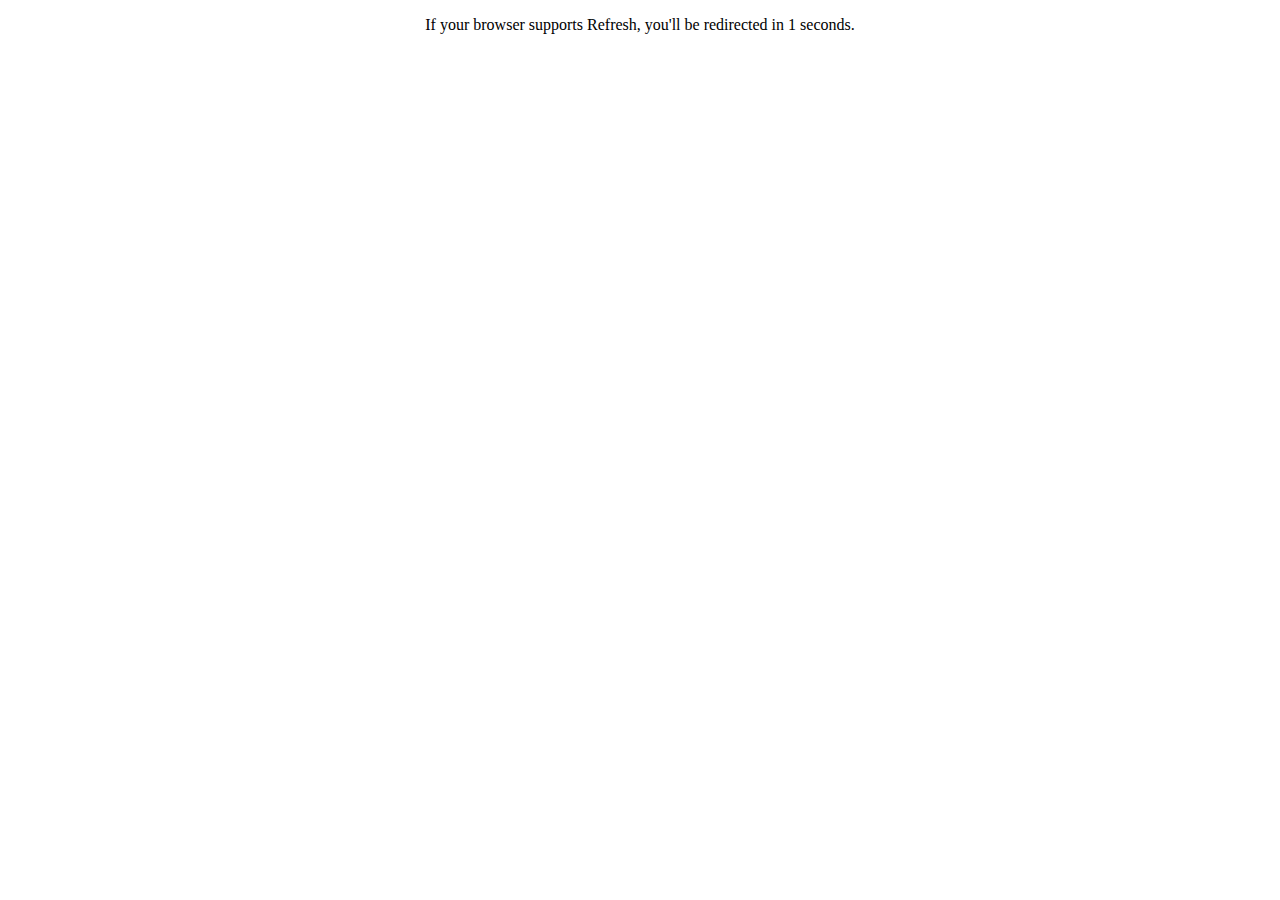
<file: index.html>
<!DOCTYPE html>
<html>

<head>
    <title>HTML Redirect</title>
    <meta http-equiv="refresh" content="1; url =
    B4002.0050.html" />
</head>

<body>
    <p style="text-align:center;">
        If your browser supports Refresh,
        you'll be redirected in 1 seconds.
    </p>

</body>

</html>
</file>
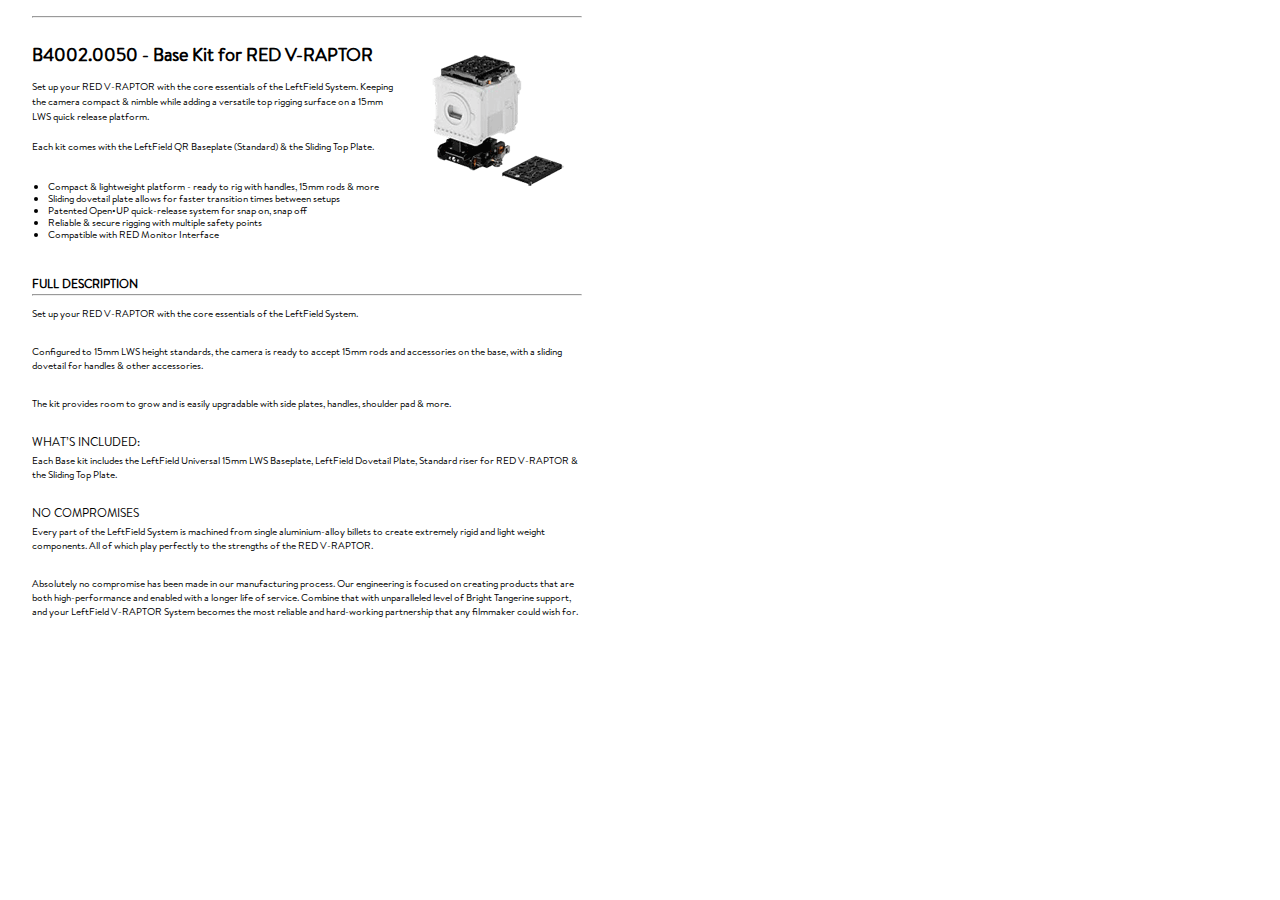
<file: B4002.0050.html>
<!DOCTYPE html>
<html lang="en">

<head>
    <meta charset="utf-8">
    <meta http-equiv="X-UA-Compatible" content="IE=edge,chrome=1">
    <title>B4002.0050 - Base Kit for RED V-RAPTOR</title>
    <meta name="viewport" content="width=device-width, initial-scale=1.0">
    <link rel="stylesheet" href="B4002.0050.css">
</head>
<body>
    <hr/>
    <img class="shortcopy" src="B4002.0050.png" alt="B4002.0050">
    <h1>B4002.0050 - Base Kit for RED V-RAPTOR</h1>
    <p class="shortcopy">Set up your RED V-RAPTOR with the core essentials of the LeftField System. Keeping the camera compact & nimble while adding a versatile top rigging surface on a 15mm LWS quick release platform.
    <br/><br/>Each kit comes with the LeftField QR Baseplate (Standard) & the Sliding Top Plate.</p>

    <ul class="shortcopy">
    <li>Compact & lightweight platform - ready to rig with handles, 15mm rods & more</li>
    <li>Sliding dovetail plate allows for faster transition times between setups</li>
    <li>Patented Open•UP quick-release system for snap on, snap off</li>
    <li>Reliable & secure rigging with multiple safety points</li>
    <li>Compatible with RED Monitor Interface</li>
    </ul>
    
    <h2 class="productcopy-sub">FULL DESCRIPTION</h2>
    <hr/>
    <p class="productcopy">Set up your RED V-RAPTOR with the core essentials of the LeftField System.</p>
    <p class="productcopy">Configured to 15mm LWS height standards, the camera is ready to accept 15mm rods and accessories on the base, with a sliding dovetail for handles & other accessories.</p>
    <p class="productcopy">The kit provides room to grow and is easily upgradable with side plates, handles, shoulder pad & more.</p>

    <p class="productcopy-sub">WHAT’S INCLUDED:</p>
    <p class="productcopy">Each Base kit includes the LeftField Universal 15mm LWS Baseplate, LeftField Dovetail Plate, Standard riser for RED V-RAPTOR & the Sliding Top Plate.</p>

    <p class="productcopy-sub">NO COMPROMISES</p>
    <p class="productcopy">Every part of the LeftField System is machined from single aluminium-alloy billets to create extremely rigid and light weight components. All of which play perfectly to the strengths of the RED V-RAPTOR.</p>

    <p class="productcopy">Absolutely no compromise has been made in our manufacturing process. Our engineering is focused on creating products that are both high-performance and enabled with a longer life of service. Combine that with unparalleled level of Bright Tangerine support, and your LeftField V-RAPTOR System becomes the most reliable and hard-working partnership that any filmmaker could wish for.</p>
</body>
</file>
<file: B4002.0050.css>
@font-face {
    font-family: "Brandon Text Regular";
    src: url('BrandonText-Regular.woff');
}

body {
    font-family: "Brandon Text Regular";
    font-size: 0.625rem;
    line-height: 1.4;
    margin: 1rem 2rem;
    max-width: 550px;
}

h1 {
    font-size: 1.125rem;
    margin-top: 1.5rem;
}

.shortcopy {
    line-height: 1.5;
}

img.shortcopy {
    float: right;
}

ul.shortcopy {
    line-height: 1.2;
    padding-left: 1rem;
    margin-top: 1.625rem;
    margin-bottom: 2.25rem;
}

p.productcopy {
    margin-bottom: 1.5rem;
}

.productcopy-sub {
    font-size: 0.75rem;
    margin-bottom: -0.5rem;
}

h2.productcopy-sub {
    margin-bottom: -0.25rem;
}
</file>
